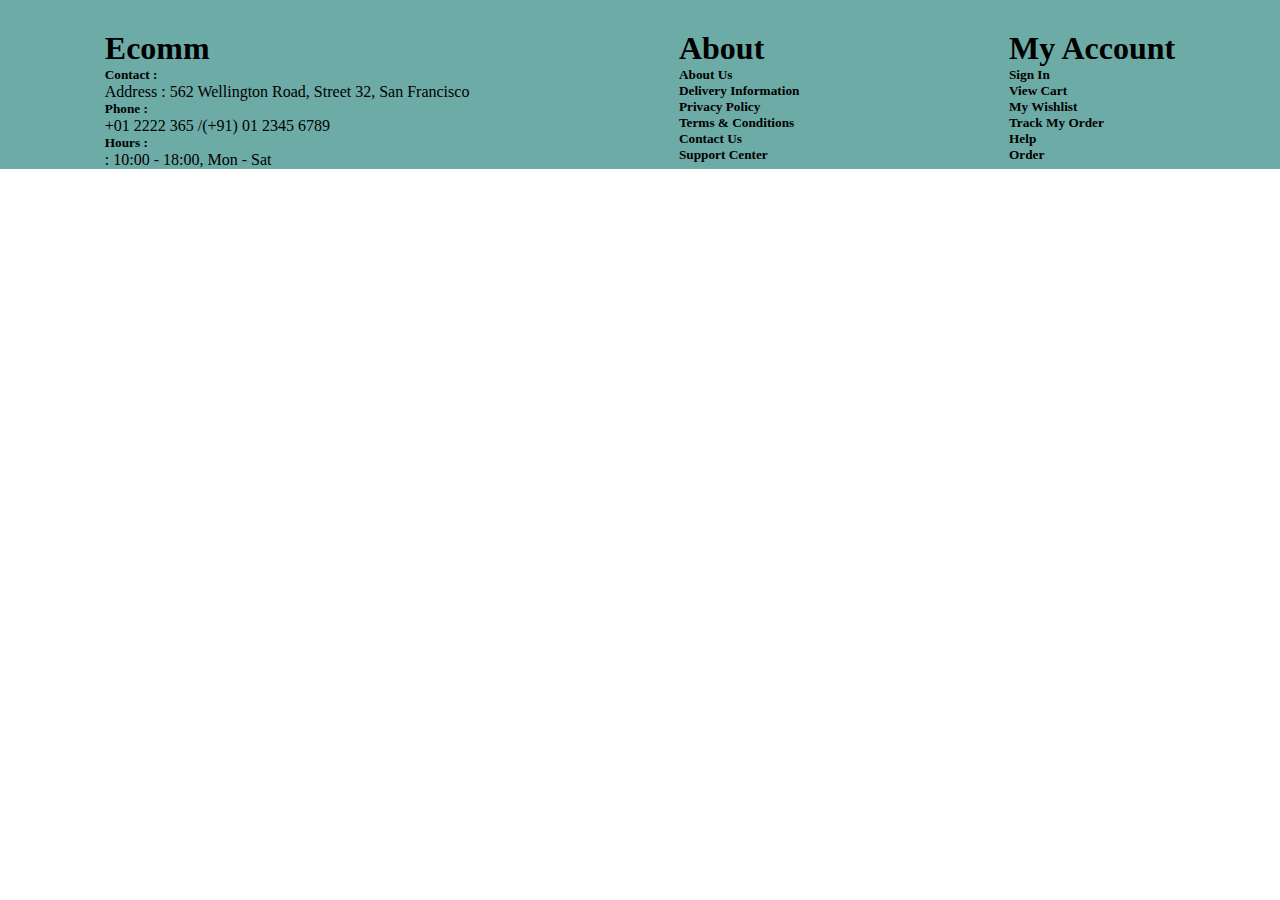
<file: Ecomm/EcommApp/templates/footer.html>
<!DOCTYPE html>
<html lang="en">
<head>
    <meta charset="UTF-8">
    <meta name="viewport" content="width=device-width, initial-scale=1.0">
    <link rel="stylesheet" href="../../static/css/style.css">
    <title>Document</title>


    <style>
        .footer{
            display: flex;
            background-color: #6DABA7;
            width: 100%;
            justify-content: space-around;
            padding-top: 30px;
            
        }
    </style>
</head>
<body>
    <div class="footer">
        <div class="contactInfo">
                <div>
                    <h1>
                    Ecomm
                    </h1>
                </div>

                <div class="con">
                    <h5>Contact :</h5>
                    <p>Address :  562 Wellington Road, Street 32, San Francisco</p>
                </div>

                <div class="phone">
                    <h5>Phone :</h5>
                    <p>+01 2222 365 /(+91) 01 2345 6789</p>
                </div >
                <div class="hours">
                    <h5>Hours :</h5>
                    <p>: 10:00 - 18:00, Mon - Sat</p>
                </div>
        </div>
        <div class="aboutInfo">
            <h1>About</h1>


            <div>
                <h5>About Us</h5>
            </div>
            <div>
                <h5>Delivery Information</h5>
            </div>
            <div>
                <h5>Privacy Policy</h5>
            </div>
            <div>
                <h5>Terms & Conditions</h5>
            </div>
            <div>
                <h5>Contact Us</h5>
            </div>
            <div>
                <h5>Support Center</h5>
            </div>

        </div>
        <div class="accountInfo">
            <h1>My Account</h1>
            <div>
                <h5>Sign In</h5>
            </div>
            <div>
                <h5>View Cart</h5>
            </div>
            <div>
                <h5>My Wishlist</h5>
            </div>
            <div>
                <h5>Track My Order</h5>
            </div>
            <div>
                <h5>Help</h5>
            </div>
            <div>
                <h5>Order</h5>
            </div>


        </div>
      
    </div>
</body>
</html>
</file>
<file: Ecomm/static/css/style.css>
*{
    margin: 0px;
    padding: 0px;
    box-sizing: border-box;
}

.nav{
    background-color: #6DABA7;
  logo{
    font-size: 25px !important;

  }
}

.demo{
    padding-top:50px;
}

.signupForm{
   border-radius: 8px;
   box-shadow: 5px 10px 0px 30px #6DABA7;
}

.text-size{
  font-size: 14px !important;
}

/* 
.footer{
  background-color: #6DABA7;
  width: 100%;
  height: 50vh;

} */
</file>
